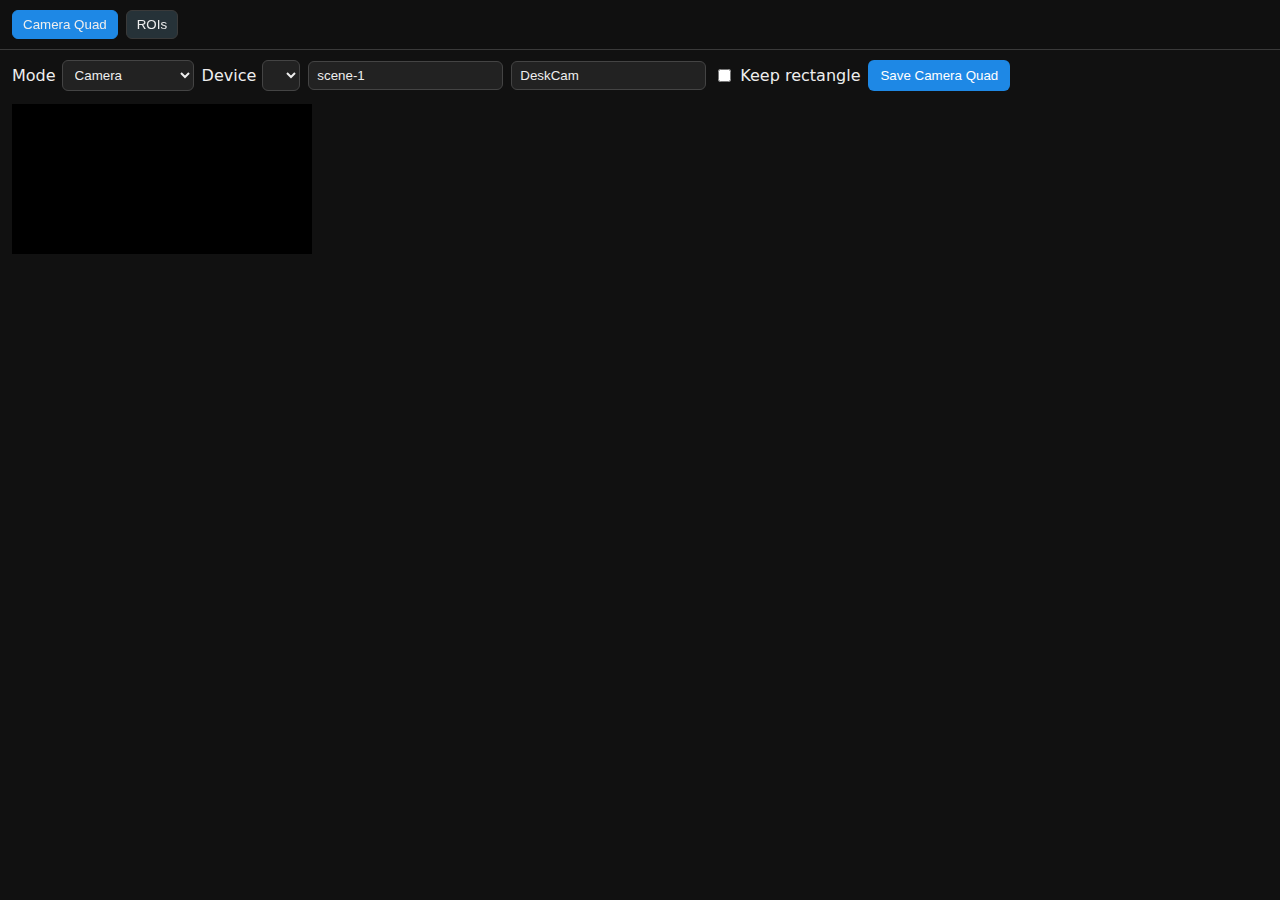
<file: Overlay/calibrate.html>
<!doctype html>
<html>
<head>
  <meta charset="utf-8"/>
  <meta name="viewport" content="width=device-width,initial-scale=1"/>
  <title>PinDrain Calibrate</title>
  <style>
    :root { --bg:#111; --fg:#eee; --accent:#1e88e5; --muted:#263238; --border:#3a3a3a; }
    html,body { height:100%; margin:0; background:var(--bg); color:var(--fg); font-family: system-ui, sans-serif; }
    #tabs { position:sticky; top:0; z-index:5; display:flex; gap:8px; padding:10px 12px; background:rgba(17,17,17,.95); backdrop-filter: blur(4px); border-bottom:1px solid var(--border); }
    #tabs button { background:var(--muted); color:var(--fg); border:1px solid var(--border); border-radius:6px; padding:6px 10px; cursor:pointer; }
    #tabs button.active { background:var(--accent); border-color:var(--accent); }
    .toolbar { display:flex; flex-wrap:wrap; gap:8px; align-items:center; padding:10px 12px; }
    .toolbar label { display:flex; gap:6px; align-items:center; }
    .toolbar input, .toolbar select { padding:6px 8px; border-radius:6px; border:1px solid #444; background:#222; color:var(--fg); }
    .toolbar button { background:var(--accent); color:white; border:0; padding:8px 12px; border-radius:6px; cursor:pointer; }
    #paneQuad { display:block; }
    #stage { position: relative; display:inline-block; margin: 0 12px 12px; }
    #feed, #cal { position:absolute; top:0; left:0; }
    #feed { background:#000; }
    #roiPane { display:none; }
    #roiToolbar { position:sticky; top:48px; z-index:4; display:flex; gap:8px; align-items:center; padding:10px 12px; background:rgba(17,17,17,.95); border-bottom:1px solid var(--border); }
    #roiWrap { height: calc(100vh - 140px); overflow:auto; padding:12px; }
    #roiCanvas { width: 400px; height: 800px; background:#000; border:1px solid #333; image-rendering: crisp-edges; image-rendering: pixelated; display:block; }
    #roiMsg { margin-left:8px; opacity:.85; }
    #screenHint { color:#b0bec5; font-size:.9em; }
  </style>
</head>
<body>

  <div id="tabs">
    <button id="tabQuad" class="active">Camera Quad</button>
    <button id="tabRoi">ROIs</button>
  </div>

  <div id="paneQuad">
    <div id="toolbar" class="toolbar">
      <label>Mode
        <select id="mode">
          <option value="camera">Camera</option>
          <option value="screen">Screen/Window</option>
          <option value="none">None</option>
        </select>
      </label>

      <label id="camWrap">Device
        <select id="device"></select>
      </label>

      <button id="pickBtn" hidden>Pick Window/Tab</button>
      <span id="screenHint" hidden>Browser will show a picker to select a screen/window/tab.</span>

      <input id="camId"   placeholder="Camera ID"  value="scene-1">
      <input id="camName" placeholder="Name"       value="DeskCam">
      <label><input type="checkbox" id="lockRect"> Keep rectangle</label>
      <button id="saveBtn">Save Camera Quad</button>
      <span id="msg"></span>
    </div>

    <div id="stage">
      <video id="feed" autoplay playsinline muted></video>
      <canvas id="cal"></canvas>
    </div>
  </div>

  <div id="roiPane">
    <div id="roiToolbar" class="toolbar">
      <button id="snapBtn">Warp Snapshot</button>
      <select id="roiSelect">
        <option value="leftOutlane">Left Outlane</option>
        <option value="centerDrain">Center Drain</option>
        <option value="rightOutlane">Right Outlane</option>
      </select>
      <button id="roiClear">Clear</button>
      <input id="gameId" value="generic-pin" title="Game Id">
      <input id="gameName" value="Generic Pin" title="Game Name">
      <button id="saveGame">Save Game ROI</button>
      <button id="activate">Activate</button>
      <span id="roiMsg"></span>
    </div>
    <div id="roiWrap">
      <canvas id="roiCanvas" width="1000" height="2000"></canvas>
    </div>
  </div>

  <script src="calibrate.js"></script>
</body>
</html>
</file>
